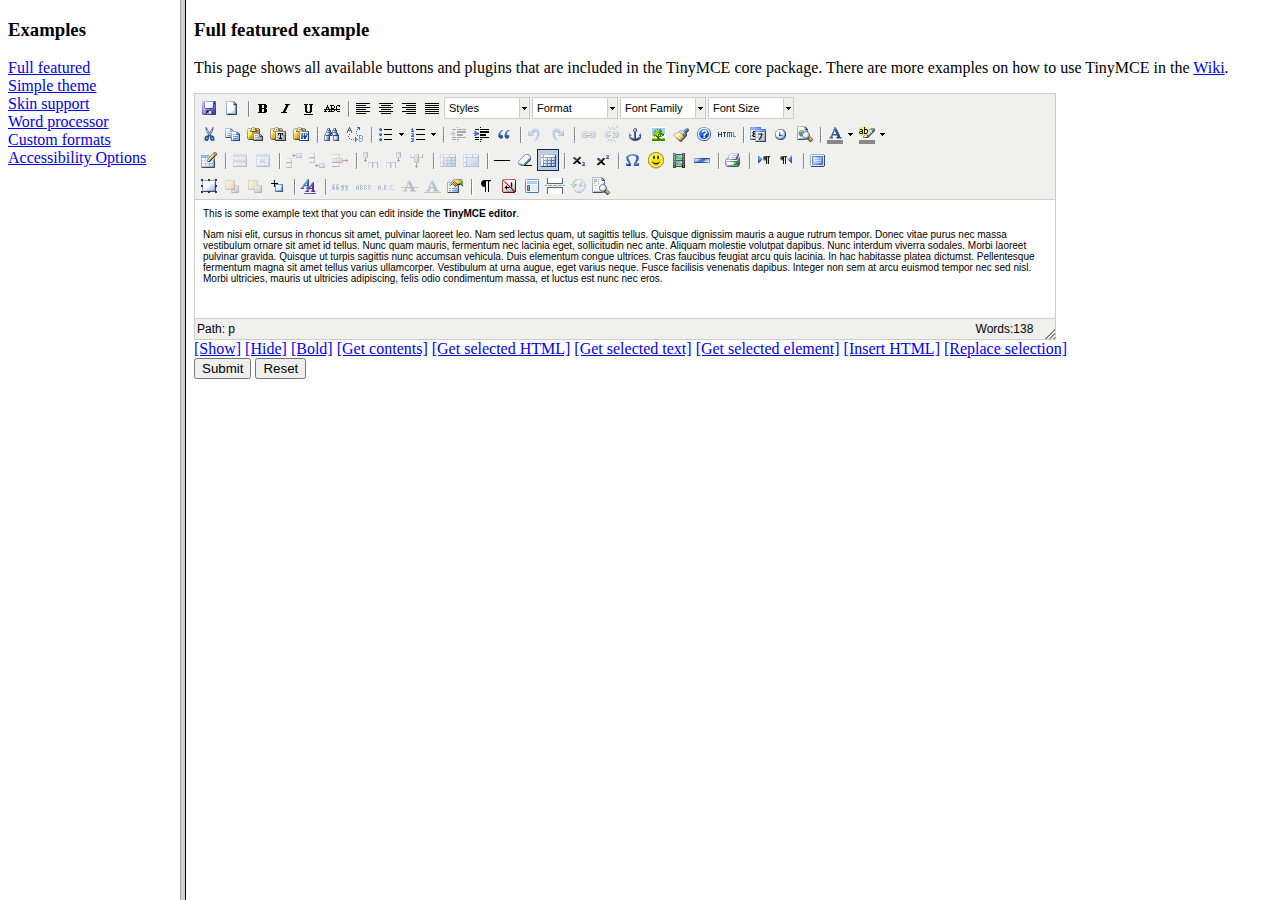
<file: grappelli/tinymce/examples/index.html>
<!DOCTYPE HTML PUBLIC "-//W3C//DTD HTML 4.01 Frameset//EN" "http://www.w3.org/TR/html4/frameset.dtd">
<html>
<head>
	<title>TinyMCE examples</title>
</head>
<frameset cols="180,80%">
	<frame src="menu.html" name="menu" />
	<frame src="full.html" name="main" />
</frameset>
</html>
</file>
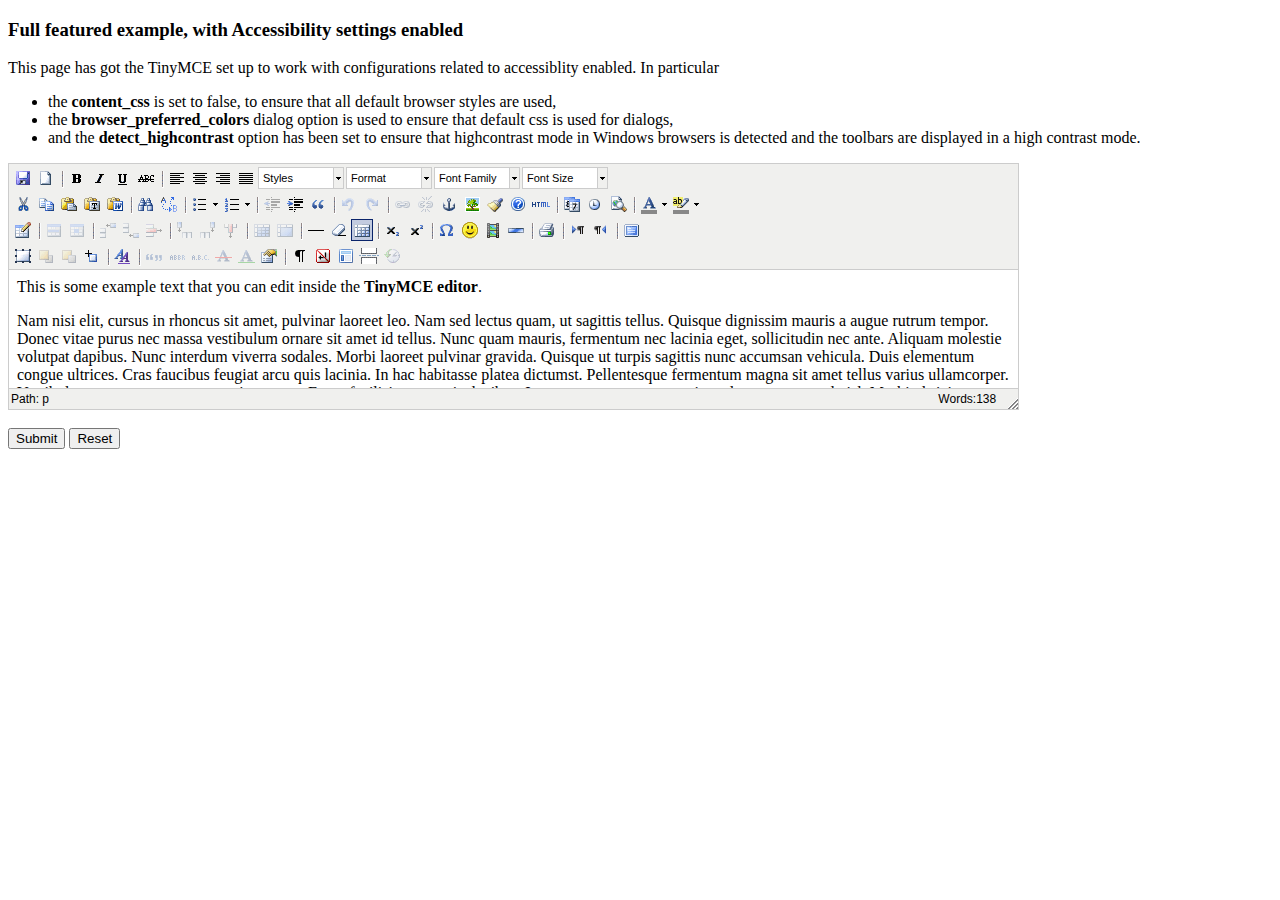
<file: grappelli/tinymce/examples/accessibility.html>
<!DOCTYPE html PUBLIC "-//W3C//DTD XHTML 1.0 Strict//EN" "http://www.w3.org/TR/xhtml1/DTD/xhtml1-strict.dtd">
<html xmlns="http://www.w3.org/1999/xhtml">
<head>
<title>Full featured example</title>

<!-- TinyMCE -->
<script type="text/javascript" src="../jscripts/tiny_mce/tiny_mce.js"></script>
<script type="text/javascript">
	tinyMCE.init({
		// General options
		mode : "textareas",
		theme : "advanced",
		plugins : "pagebreak,style,layer,table,save,advhr,advimage,advlink,emotions,iespell,insertdatetime,preview,media,searchreplace,print,contextmenu,paste,directionality,fullscreen,noneditable,visualchars,nonbreaking,xhtmlxtras,template,wordcount,advlist,autosave",

		// Theme options
		theme_advanced_buttons1 : "save,newdocument,|,bold,italic,underline,strikethrough,|,justifyleft,justifycenter,justifyright,justifyfull,styleselect,formatselect,fontselect,fontsizeselect",
		theme_advanced_buttons2 : "cut,copy,paste,pastetext,pasteword,|,search,replace,|,bullist,numlist,|,outdent,indent,blockquote,|,undo,redo,|,link,unlink,anchor,image,cleanup,help,code,|,insertdate,inserttime,preview,|,forecolor,backcolor",
		theme_advanced_buttons3 : "tablecontrols,|,hr,removeformat,visualaid,|,sub,sup,|,charmap,emotions,iespell,media,advhr,|,print,|,ltr,rtl,|,fullscreen",
		theme_advanced_buttons4 : "insertlayer,moveforward,movebackward,absolute,|,styleprops,|,cite,abbr,acronym,del,ins,attribs,|,visualchars,nonbreaking,template,pagebreak,restoredraft",
		theme_advanced_toolbar_location : "top",
		theme_advanced_toolbar_align : "left",
		theme_advanced_statusbar_location : "bottom",
		theme_advanced_resizing : true,

		// Example content CSS (should be your site CSS)
		// using false to ensure that the default browser settings are used for best Accessibility
		// ACCESSIBILITY SETTINGS
		content_css : false,
		// Use browser preferred colors for dialogs.
		browser_preferred_colors : true,
		detect_highcontrast : true,

		// Drop lists for link/image/media/template dialogs
		template_external_list_url : "lists/template_list.js",
		external_link_list_url : "lists/link_list.js",
		external_image_list_url : "lists/image_list.js",
		media_external_list_url : "lists/media_list.js",

		// Style formats
		style_formats : [
			{title : 'Bold text', inline : 'b'},
			{title : 'Red text', inline : 'span', styles : {color : '#ff0000'}},
			{title : 'Red header', block : 'h1', styles : {color : '#ff0000'}},
			{title : 'Example 1', inline : 'span', classes : 'example1'},
			{title : 'Example 2', inline : 'span', classes : 'example2'},
			{title : 'Table styles'},
			{title : 'Table row 1', selector : 'tr', classes : 'tablerow1'}
		],

		// Replace values for the template plugin
		template_replace_values : {
			username : "Some User",
			staffid : "991234"
		}
	});
</script>
<!-- /TinyMCE -->

</head>
<body>

<form method="post" action="http://tinymce.moxiecode.com/dump.php?example=true">
	<div>
		<h3>Full featured example, with Accessibility settings enabled</h3>

		<p>
			This page has got the TinyMCE set up to work with configurations related to accessiblity enabled.
			In particular
			<ul>
			<li>the <strong>content_css</strong> is set to false, to ensure that all default browser styles are used, </li>
			<li>the <strong>browser_preferred_colors</strong> dialog option is used to ensure that default css is used for dialogs, </li>
			<li>and the <strong>detect_highcontrast</strong> option has been set to ensure that highcontrast mode in Windows browsers
			is detected and the toolbars are displayed in a high contrast mode.</li>
			</ul>
		</p>

		<!-- Gets replaced with TinyMCE, remember HTML in a textarea should be encoded -->
		<div>
			<textarea id="elm1" name="elm1" rows="15" cols="80" style="width: 80%">
				&lt;p&gt;
					This is some example text that you can edit inside the &lt;strong&gt;TinyMCE editor&lt;/strong&gt;.
				&lt;/p&gt;
				&lt;p&gt;
				Nam nisi elit, cursus in rhoncus sit amet, pulvinar laoreet leo. Nam sed lectus quam, ut sagittis tellus. Quisque dignissim mauris a augue rutrum tempor. Donec vitae purus nec massa vestibulum ornare sit amet id tellus. Nunc quam mauris, fermentum nec lacinia eget, sollicitudin nec ante. Aliquam molestie volutpat dapibus. Nunc interdum viverra sodales. Morbi laoreet pulvinar gravida. Quisque ut turpis sagittis nunc accumsan vehicula. Duis elementum congue ultrices. Cras faucibus feugiat arcu quis lacinia. In hac habitasse platea dictumst. Pellentesque fermentum magna sit amet tellus varius ullamcorper. Vestibulum at urna augue, eget varius neque. Fusce facilisis venenatis dapibus. Integer non sem at arcu euismod tempor nec sed nisl. Morbi ultricies, mauris ut ultricies adipiscing, felis odio condimentum massa, et luctus est nunc nec eros.
				&lt;/p&gt;
			</textarea>
		</div>

		<br />
		<input type="submit" name="save" value="Submit" />
		<input type="reset" name="reset" value="Reset" />
	</div>
</form>

<script type="text/javascript">
if (document.location.protocol == 'file:') {
	alert("The examples might not work properly on the local file system due to security settings in your browser. Please use a real webserver.");
}
</script>
</body>
</html>
</file>
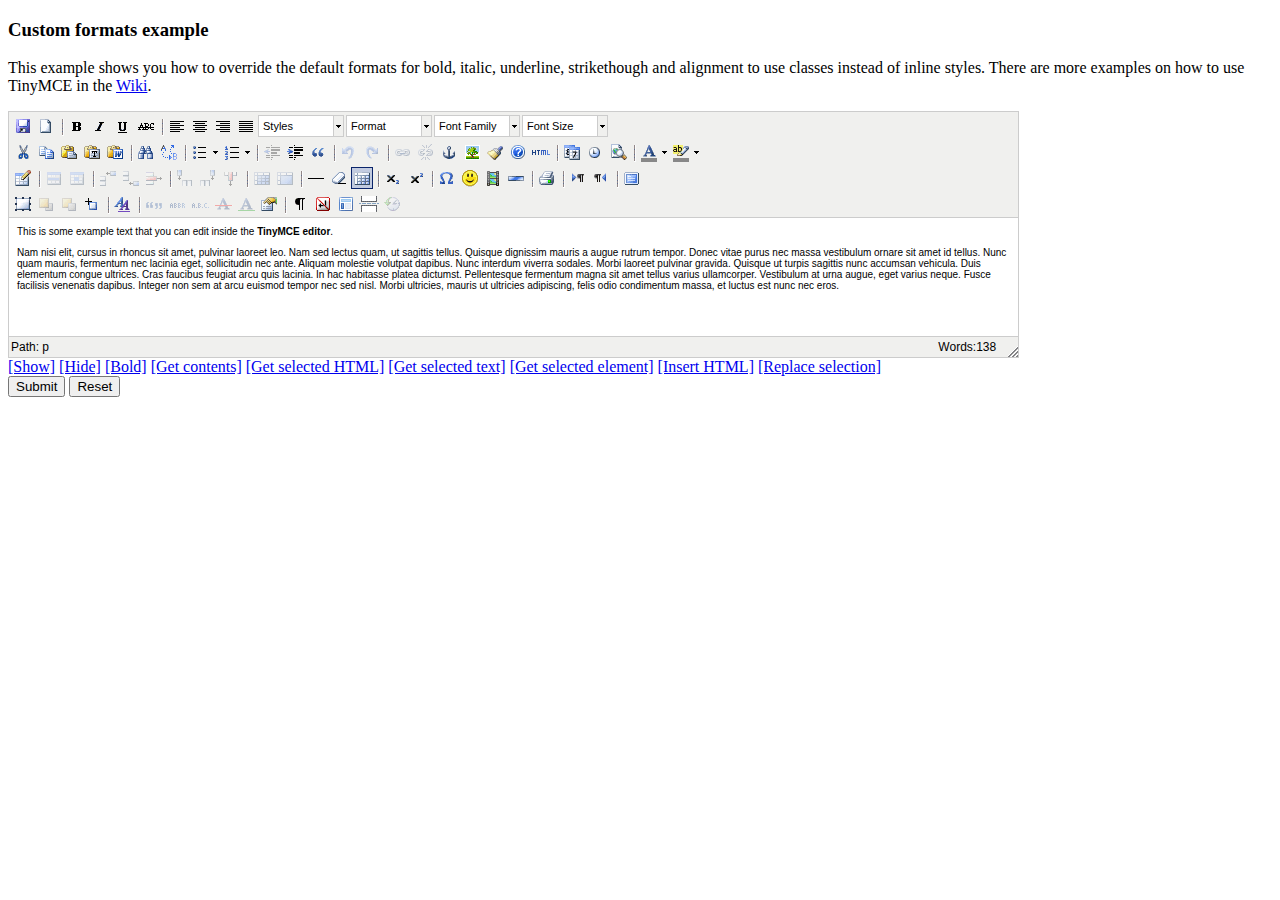
<file: grappelli/tinymce/examples/custom_formats.html>
<!DOCTYPE html PUBLIC "-//W3C//DTD XHTML 1.0 Strict//EN" "http://www.w3.org/TR/xhtml1/DTD/xhtml1-strict.dtd">
<html xmlns="http://www.w3.org/1999/xhtml">
<head>
<title>Custom formats example</title>

<!-- TinyMCE -->
<script type="text/javascript" src="../jscripts/tiny_mce/tiny_mce.js"></script>
<script type="text/javascript">
	tinyMCE.init({
		// General options
		mode : "textareas",
		theme : "advanced",
		plugins : "autolink,lists,pagebreak,style,layer,table,save,advhr,advimage,advlink,emotions,iespell,inlinepopups,insertdatetime,preview,media,searchreplace,print,contextmenu,paste,directionality,fullscreen,noneditable,visualchars,nonbreaking,xhtmlxtras,template,wordcount,advlist,autosave",

		// Theme options
		theme_advanced_buttons1 : "save,newdocument,|,bold,italic,underline,strikethrough,|,justifyleft,justifycenter,justifyright,justifyfull,styleselect,formatselect,fontselect,fontsizeselect",
		theme_advanced_buttons2 : "cut,copy,paste,pastetext,pasteword,|,search,replace,|,bullist,numlist,|,outdent,indent,blockquote,|,undo,redo,|,link,unlink,anchor,image,cleanup,help,code,|,insertdate,inserttime,preview,|,forecolor,backcolor",
		theme_advanced_buttons3 : "tablecontrols,|,hr,removeformat,visualaid,|,sub,sup,|,charmap,emotions,iespell,media,advhr,|,print,|,ltr,rtl,|,fullscreen",
		theme_advanced_buttons4 : "insertlayer,moveforward,movebackward,absolute,|,styleprops,|,cite,abbr,acronym,del,ins,attribs,|,visualchars,nonbreaking,template,pagebreak,restoredraft",
		theme_advanced_toolbar_location : "top",
		theme_advanced_toolbar_align : "left",
		theme_advanced_statusbar_location : "bottom",
		theme_advanced_resizing : true,

		// Example content CSS (should be your site CSS)
		content_css : "css/content.css",

		// Drop lists for link/image/media/template dialogs
		template_external_list_url : "lists/template_list.js",
		external_link_list_url : "lists/link_list.js",
		external_image_list_url : "lists/image_list.js",
		media_external_list_url : "lists/media_list.js",

		// Style formats
		style_formats : [
			{title : 'Bold text', inline : 'b'},
			{title : 'Red text', inline : 'span', styles : {color : '#ff0000'}},
			{title : 'Red header', block : 'h1', styles : {color : '#ff0000'}},
			{title : 'Example 1', inline : 'span', classes : 'example1'},
			{title : 'Example 2', inline : 'span', classes : 'example2'},
			{title : 'Table styles'},
			{title : 'Table row 1', selector : 'tr', classes : 'tablerow1'}
		],

		formats : {
			alignleft : {selector : 'p,h1,h2,h3,h4,h5,h6,td,th,div,ul,ol,li,table,img', classes : 'left'},
			aligncenter : {selector : 'p,h1,h2,h3,h4,h5,h6,td,th,div,ul,ol,li,table,img', classes : 'center'},
			alignright : {selector : 'p,h1,h2,h3,h4,h5,h6,td,th,div,ul,ol,li,table,img', classes : 'right'},
			alignfull : {selector : 'p,h1,h2,h3,h4,h5,h6,td,th,div,ul,ol,li,table,img', classes : 'full'},
			bold : {inline : 'span', 'classes' : 'bold'},
			italic : {inline : 'span', 'classes' : 'italic'},
			underline : {inline : 'span', 'classes' : 'underline', exact : true},
			strikethrough : {inline : 'del'}
		},

		// Replace values for the template plugin
		template_replace_values : {
			username : "Some User",
			staffid : "991234"
		}
	});
</script>
<!-- /TinyMCE -->

</head>
<body>

<form method="post" action="http://tinymce.moxiecode.com/dump.php?example=true">
	<div>
		<h3>Custom formats example</h3>

		<p>
			This example shows you how to override the default formats for bold, italic, underline, strikethough and alignment to use classes instead of inline styles.
			There are more examples on how to use TinyMCE in the <a href="http://tinymce.moxiecode.com/examples/">Wiki</a>.
		</p>

		<!-- Gets replaced with TinyMCE, remember HTML in a textarea should be encoded -->
		<div>
			<textarea id="elm1" name="elm1" rows="15" cols="80" style="width: 80%">
				&lt;p&gt;
					This is some example text that you can edit inside the &lt;strong&gt;TinyMCE editor&lt;/strong&gt;.
				&lt;/p&gt;
				&lt;p&gt;
				Nam nisi elit, cursus in rhoncus sit amet, pulvinar laoreet leo. Nam sed lectus quam, ut sagittis tellus. Quisque dignissim mauris a augue rutrum tempor. Donec vitae purus nec massa vestibulum ornare sit amet id tellus. Nunc quam mauris, fermentum nec lacinia eget, sollicitudin nec ante. Aliquam molestie volutpat dapibus. Nunc interdum viverra sodales. Morbi laoreet pulvinar gravida. Quisque ut turpis sagittis nunc accumsan vehicula. Duis elementum congue ultrices. Cras faucibus feugiat arcu quis lacinia. In hac habitasse platea dictumst. Pellentesque fermentum magna sit amet tellus varius ullamcorper. Vestibulum at urna augue, eget varius neque. Fusce facilisis venenatis dapibus. Integer non sem at arcu euismod tempor nec sed nisl. Morbi ultricies, mauris ut ultricies adipiscing, felis odio condimentum massa, et luctus est nunc nec eros.
				&lt;/p&gt;
			</textarea>
		</div>

		<!-- Some integration calls -->
		<a href="javascript:;" onmousedown="tinyMCE.get('elm1').show();">[Show]</a>
		<a href="javascript:;" onmousedown="tinyMCE.get('elm1').hide();">[Hide]</a>
		<a href="javascript:;" onmousedown="tinyMCE.get('elm1').execCommand('Bold');">[Bold]</a>
		<a href="javascript:;" onmousedown="alert(tinyMCE.get('elm1').getContent());">[Get contents]</a>
		<a href="javascript:;" onmousedown="alert(tinyMCE.get('elm1').selection.getContent());">[Get selected HTML]</a>
		<a href="javascript:;" onmousedown="alert(tinyMCE.get('elm1').selection.getContent({format : 'text'}));">[Get selected text]</a>
		<a href="javascript:;" onmousedown="alert(tinyMCE.get('elm1').selection.getNode().nodeName);">[Get selected element]</a>
		<a href="javascript:;" onmousedown="tinyMCE.execCommand('mceInsertContent',false,'<b>Hello world!!</b>');">[Insert HTML]</a>
		<a href="javascript:;" onmousedown="tinyMCE.execCommand('mceReplaceContent',false,'<b>{$selection}</b>');">[Replace selection]</a>

		<br />
		<input type="submit" name="save" value="Submit" />
		<input type="reset" name="reset" value="Reset" />
	</div>
</form>
<script type="text/javascript">
if (document.location.protocol == 'file:') {
	alert("The examples might not work properly on the local file system due to security settings in your browser. Please use a real webserver.");
}
</script>
</body>
</html>
</file>
